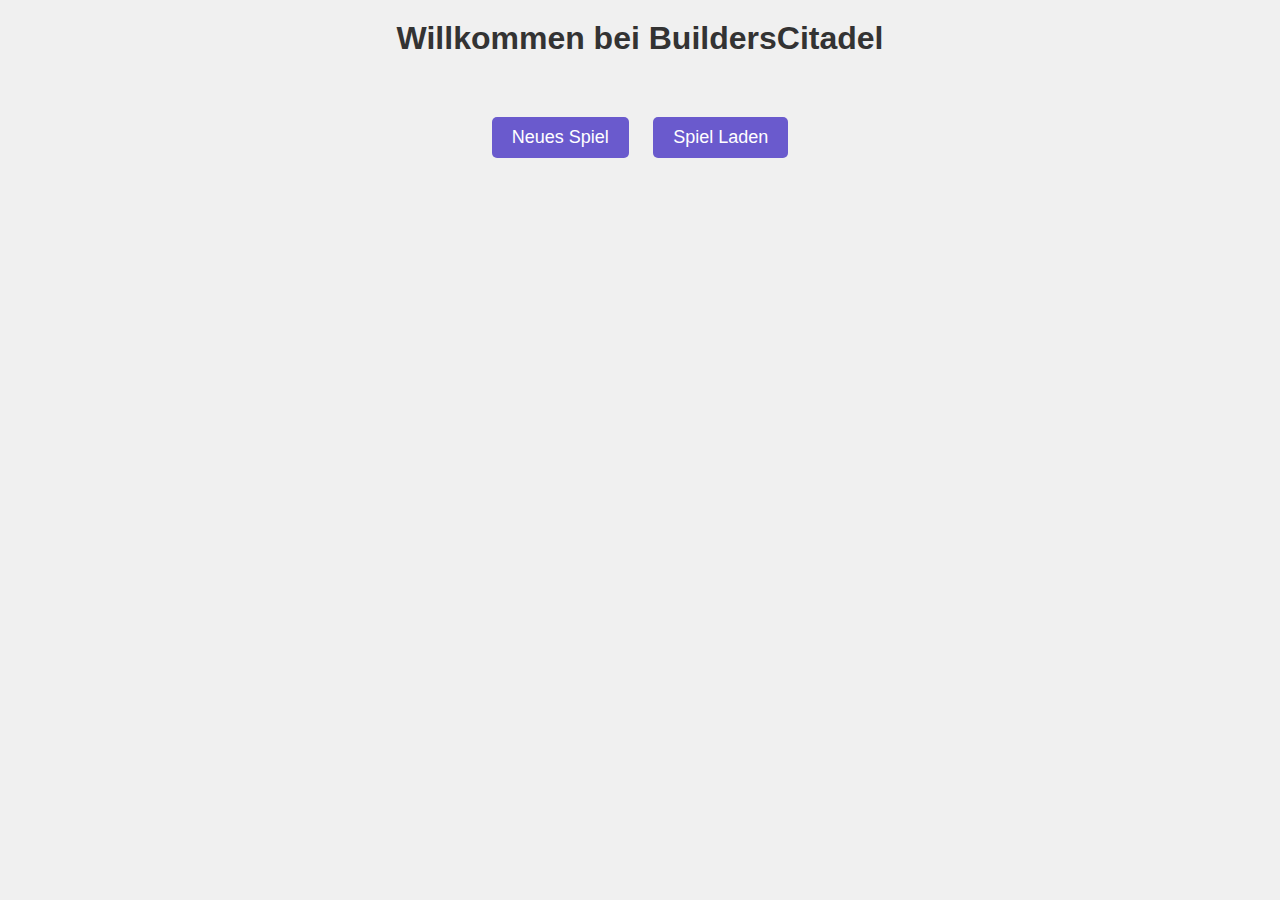
<file: index.html>
<!DOCTYPE html>
<html lang="de">
<head>
    <meta charset="UTF-8">
    <meta name="viewport" content="width=device-width, initial-scale=1.0">
    <title>BuildersCitadel</title>
    <style>
        body {
            font-family: Arial, sans-serif;
            text-align: center;
            margin: 0;
            padding: 0;
            background: #f0f0f0;
        }
        h1 {
            margin-top: 20px;
            color: #333;
        }
        .menu {
            margin-top: 50px;
        }
        button {
            padding: 10px 20px;
            font-size: 18px;
            margin: 10px;
            cursor: pointer;
            border: none;
            background: #6a5acd;
            color: white;
            border-radius: 5px;
        }
        button:hover {
            background: #483d8b;
        }
    </style>
</head>
<body>
    <h1>Willkommen bei BuildersCitadel</h1>
    <div class="menu">
        <button id="newGame">Neues Spiel</button>
        <button id="loadGame">Spiel Laden</button>
    </div>
    <script src="assets/js/main.js"></script>
</body>
</html>
</file>
